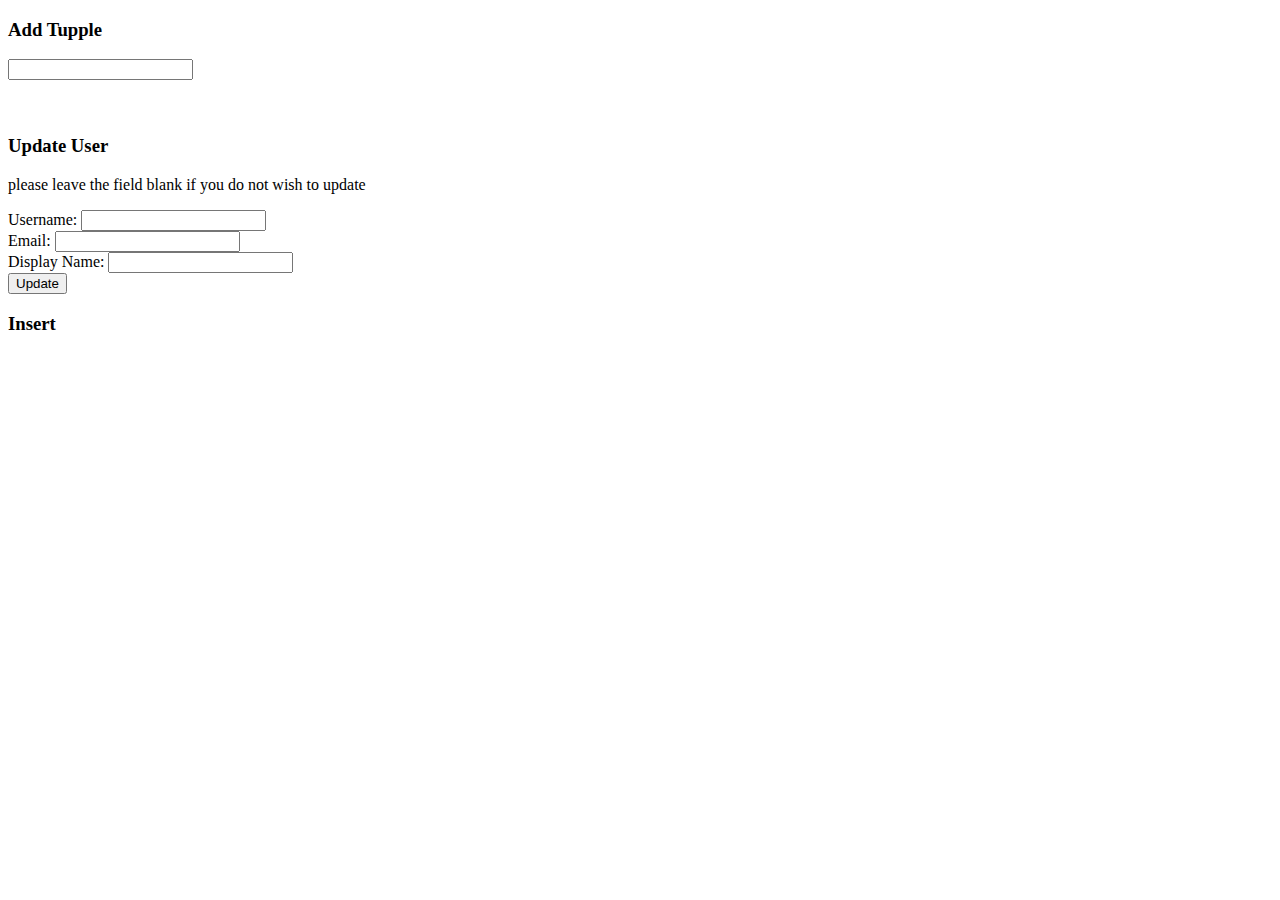
<file: oldCode/index.html>
<!DOCTYPE html>
<html lang="en">
<head>
  <title>Group 25 Project</title>
</head>
<body>

<div>
    <h3>Add Tupple</h3>
    <form>
        <label> </label>
        <input>
    </form>
</div>
    <br><br>

<div>
    <h3>Update User</h3>
    <p>please leave the field blank if you do not wish to update</p>
    <form>
        <label for="updateUsernameField">Username: </label>
        <input type="text" id="updateUsernameField" required>
        <br>
        <label for="updateEmailField">Email: </label>
        <input type="text" id="updateUsernameField">
        <br>
        <label for="udateDisplayNameField">Display Name: </label>
        <input type="text" id="udateDisplayNameField">
        <br>
        <button type="submit"> Update </button> <br>
    </form>
    <div id="updateResultMsg"></div>
</div>
 
</div> <h3>Insert</h3>

</div>



  <script src="project.js"></script>
</body>
</html>
</file>
